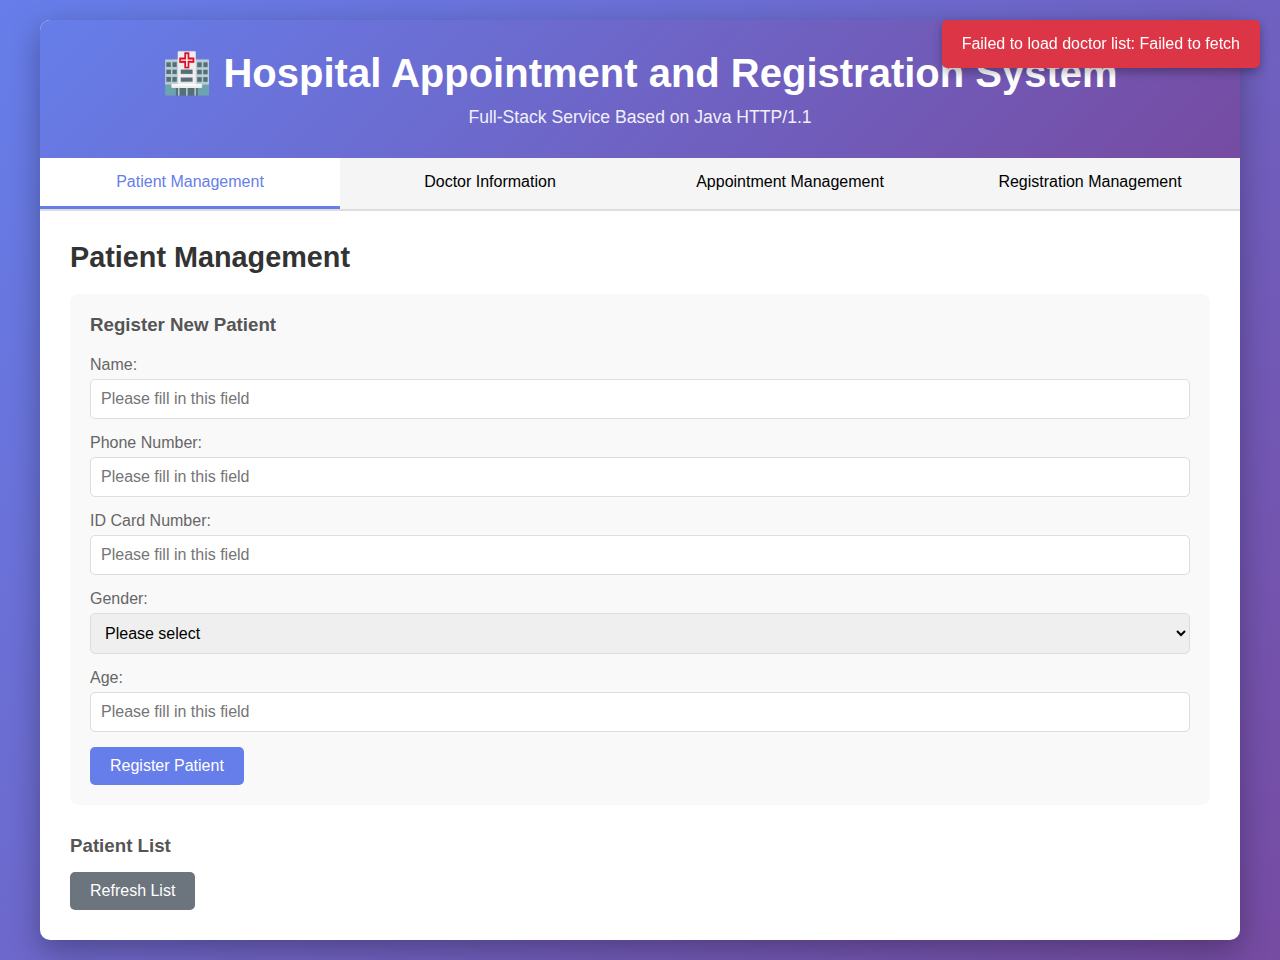
<file: HospitalBookingSystem/target/classes/web/index.html>
<!DOCTYPE html>
<html lang="en">
<head>
    <meta charset="UTF-8">
    <meta name="viewport" content="width=device-width, initial-scale=1.0">
    <title>Hospital Appointment and Registration System</title>
    <link rel="stylesheet" href="styles.css">
</head>
<body>
    <div class="container">
        <header>
            <h1>🏥 Hospital Appointment and Registration System</h1>
            <p>Full-Stack Service Based on Java HTTP/1.1</p>
        </header>

        <nav class="tabs">
            <button class="tab-btn active" onclick="showTab('patients', event)">Patient Management</button>
            <button class="tab-btn" onclick="showTab('doctors', event)">Doctor Information</button>
            <button class="tab-btn" onclick="showTab('appointments', event)">Appointment Management</button>
            <button class="tab-btn" onclick="showTab('registrations', event)">Registration Management</button>
        </nav>

        <!-- Patient Management -->
        <div id="patients" class="tab-content active">
            <h2>Patient Management</h2>
            <div class="form-section">
                <h3>Register New Patient</h3>
                <form id="patientForm" onsubmit="registerPatient(event)">
                    <div class="form-group">
                        <label>Name:</label>
                        <input type="text" id="patientName" placeholder="Please fill in this field" required>
                    </div>
                    <div class="form-group">
                        <label>Phone Number:</label>
                        <input type="tel" id="patientPhone" placeholder="Please fill in this field" required>
                    </div>
                    <div class="form-group">
                        <label>ID Card Number:</label>
                        <input type="text" id="patientIdCard" placeholder="Please fill in this field" required>
                    </div>
                    <div class="form-group">
                        <label>Gender:</label>
                        <select id="patientGender" required>
                            <option value="">Please select</option>
                            <option value="Male">Male</option>
                            <option value="Female">Female</option>
                        </select>
                    </div>
                    <div class="form-group">
                        <label>Age:</label>
                        <input type="number" id="patientAge" min="0" max="150" placeholder="Please fill in this field" required>
                    </div>
                    <button type="submit" class="btn btn-primary">Register Patient</button>
                </form>
            </div>
            <div class="list-section">
                <h3>Patient List</h3>
                <button class="btn btn-secondary" onclick="loadPatients()">Refresh List</button>
                <div id="patientList"></div>
            </div>
        </div>

        <!-- Doctor Information -->
        <div id="doctors" class="tab-content">
            <h2>Doctor Information</h2>
            <button class="btn btn-secondary" onclick="loadDoctors()">Refresh List</button>
            <div id="doctorList" class="doctor-grid"></div>
        </div>

        <!-- Appointment Management -->
        <div id="appointments" class="tab-content">
            <h2>Appointment Management</h2>
            <div class="form-section">
                <h3>Create Appointment</h3>
                <form id="appointmentForm" onsubmit="createAppointment(event)">
                    <div class="form-group">
                        <label>Patient ID:</label>
                        <input type="text" id="appointmentPatientId" placeholder="Please fill in this field" required>
                    </div>
                    <div class="form-group">
                        <label>Doctor ID:</label>
                        <input type="text" id="appointmentDoctorId" placeholder="Please fill in this field" required>
                    </div>
                    <div class="form-group">
                        <label>Appointment Date:</label>
                        <input type="date" id="appointmentDate" lang="en" required>
                    </div>
                    <div class="form-group">
                        <label>Appointment Time:</label>
                        <input type="time" id="appointmentTime" required>
                    </div>
                    <button type="submit" class="btn btn-primary">Create Appointment</button>
                </form>
            </div>
            <div class="list-section">
                <h3>Appointment List</h3>
                <button class="btn btn-secondary" onclick="loadAppointments()">Refresh List</button>
                <div id="appointmentList"></div>
            </div>
        </div>

        <!-- Registration Management -->
        <div id="registrations" class="tab-content">
            <h2>Registration Management</h2>
            <div class="form-section">
                <h3>Create Registration</h3>
                <form id="registrationForm" onsubmit="createRegistration(event)">
                    <div class="form-group">
                        <label>Patient ID:</label>
                        <input type="text" id="registrationPatientId" placeholder="Please fill in this field" required>
                    </div>
                    <div class="form-group">
                        <label>Doctor ID:</label>
                        <input type="text" id="registrationDoctorId" placeholder="Please fill in this field" required>
                    </div>
                    <div class="form-group">
                        <label>Visit Date:</label>
                        <input type="date" id="visitDate" lang="en" required>
                    </div>
                    <div class="form-group">
                        <label>Visit Time:</label>
                        <input type="time" id="visitTime" required>
                    </div>
                    <div class="form-group">
                        <label>Registration Fee:</label>
                        <input type="number" id="registrationFee" min="0" step="0.01" value="50" placeholder="Please fill in this field" required>
                    </div>
                    <button type="submit" class="btn btn-primary">Create Registration</button>
                </form>
            </div>
            <div class="list-section">
                <h3>Registration Records</h3>
                <button class="btn btn-secondary" onclick="loadRegistrations()">Refresh List</button>
                <div id="registrationList"></div>
            </div>
        </div>

        <div id="message" class="message"></div>
    </div>

    <script src="app.js"></script>
</body>
</html>
</file>
<file: HospitalBookingSystem/target/classes/web/styles.css>
* {
    margin: 0;
    padding: 0;
    box-sizing: border-box;
}

body {
    font-family: 'Segoe UI', Tahoma, Geneva, Verdana, sans-serif;
    background: linear-gradient(135deg, #667eea 0%, #764ba2 100%);
    min-height: 100vh;
    padding: 20px;
}

.container {
    max-width: 1200px;
    margin: 0 auto;
    background: white;
    border-radius: 10px;
    box-shadow: 0 10px 30px rgba(0, 0, 0, 0.3);
    overflow: hidden;
}

header {
    background: linear-gradient(135deg, #667eea 0%, #764ba2 100%);
    color: white;
    padding: 30px;
    text-align: center;
}

header h1 {
    font-size: 2.5em;
    margin-bottom: 10px;
}

header p {
    font-size: 1.1em;
    opacity: 0.9;
}

.tabs {
    display: flex;
    background: #f5f5f5;
    border-bottom: 2px solid #ddd;
}

.tab-btn {
    flex: 1;
    padding: 15px 20px;
    border: none;
    background: transparent;
    cursor: pointer;
    font-size: 1em;
    font-weight: 500;
    transition: all 0.3s;
    border-bottom: 3px solid transparent;
}

.tab-btn:hover {
    background: #e0e0e0;
}

.tab-btn.active {
    background: white;
    border-bottom-color: #667eea;
    color: #667eea;
}

.tab-content {
    display: none;
    padding: 30px;
}

.tab-content.active {
    display: block;
}

.tab-content h2 {
    color: #333;
    margin-bottom: 20px;
    font-size: 1.8em;
}

.form-section {
    background: #f9f9f9;
    padding: 20px;
    border-radius: 8px;
    margin-bottom: 30px;
}

.form-section h3 {
    margin-bottom: 20px;
    color: #555;
}

.form-group {
    margin-bottom: 15px;
}

.form-group label {
    display: block;
    margin-bottom: 5px;
    color: #666;
    font-weight: 500;
}

.form-group input,
.form-group select {
    width: 100%;
    padding: 10px;
    border: 1px solid #ddd;
    border-radius: 5px;
    font-size: 1em;
    transition: border-color 0.3s;
}

.form-group input:focus,
.form-group select:focus {
    outline: none;
    border-color: #667eea;
}

.btn {
    padding: 10px 20px;
    border: none;
    border-radius: 5px;
    cursor: pointer;
    font-size: 1em;
    transition: all 0.3s;
    margin-right: 10px;
}

.btn-primary {
    background: #667eea;
    color: white;
}

.btn-primary:hover {
    background: #5568d3;
}

.btn-secondary {
    background: #6c757d;
    color: white;
}

.btn-secondary:hover {
    background: #5a6268;
}

.btn-danger {
    background: #dc3545;
    color: white;
}

.btn-danger:hover {
    background: #c82333;
}

.list-section {
    margin-top: 30px;
}

.list-section h3 {
    margin-bottom: 15px;
    color: #555;
}

.item-card {
    background: white;
    border: 1px solid #ddd;
    border-radius: 8px;
    padding: 20px;
    margin-bottom: 15px;
    box-shadow: 0 2px 5px rgba(0, 0, 0, 0.1);
    transition: transform 0.2s;
}

.item-card:hover {
    transform: translateY(-2px);
    box-shadow: 0 4px 10px rgba(0, 0, 0, 0.15);
}

.item-card h4 {
    color: #667eea;
    margin-bottom: 10px;
}

.item-card p {
    margin: 5px 0;
    color: #666;
}

.item-card .status {
    display: inline-block;
    padding: 5px 10px;
    border-radius: 15px;
    font-size: 0.9em;
    font-weight: 500;
}

.status.pending {
    background: #fff3cd;
    color: #856404;
}

.status.completed {
    background: #d4edda;
    color: #155724;
}

.status.cancelled {
    background: #f8d7da;
    color: #721c24;
}

.doctor-grid {
    display: grid;
    grid-template-columns: repeat(auto-fill, minmax(300px, 1fr));
    gap: 20px;
    margin-top: 20px;
}

.doctor-card {
    background: linear-gradient(135deg, #667eea 0%, #764ba2 100%);
    color: white;
    padding: 20px;
    border-radius: 8px;
    box-shadow: 0 4px 10px rgba(0, 0, 0, 0.2);
}

.doctor-card h4 {
    font-size: 1.3em;
    margin-bottom: 10px;
}

.doctor-card p {
    margin: 5px 0;
    opacity: 0.9;
}

.message {
    position: fixed;
    top: 20px;
    right: 20px;
    padding: 15px 20px;
    border-radius: 5px;
    color: white;
    font-weight: 500;
    display: none;
    z-index: 1000;
    box-shadow: 0 4px 10px rgba(0, 0, 0, 0.3);
}

.message.success {
    background: #28a745;
    display: block;
}

.message.error {
    background: #dc3545;
    display: block;
}

.message.info {
    background: #17a2b8;
    display: block;
}

@keyframes fadeIn {
    from {
        opacity: 0;
        transform: translateY(-10px);
    }
    to {
        opacity: 1;
        transform: translateY(0);
    }
}

.message {
    animation: fadeIn 0.3s;
}
</file>
